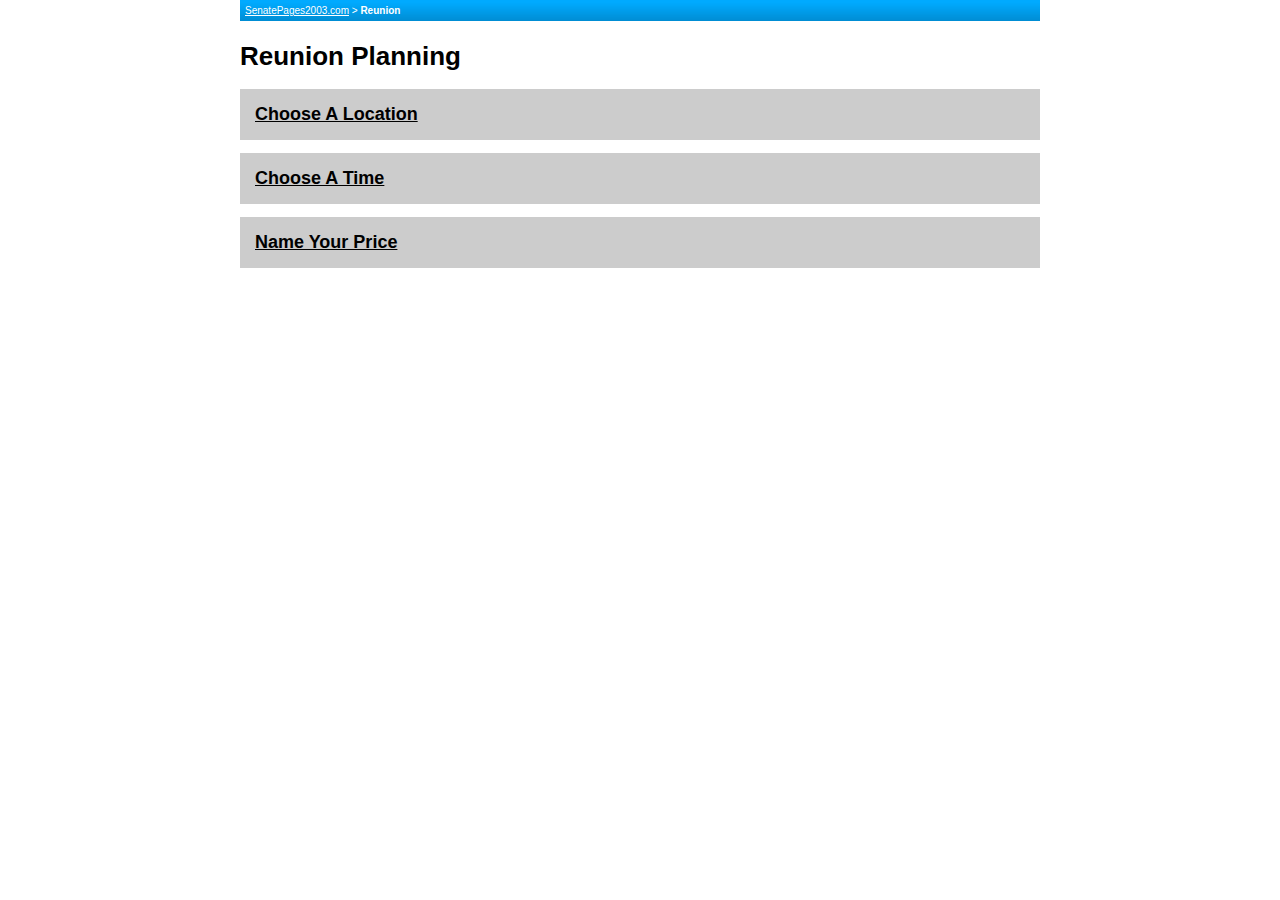
<file: reunion/index.html>
<!DOCTYPE html PUBLIC "-//W3C//DTD XHTML 1.0 Transitional//EN" "http://www.w3.org/TR/xhtml1/DTD/xhtml1-transitional.dtd">
<html>

<head>

	<title>SenatePages2003 - Reunion Planning</title>

	<link rel="stylesheet" type="text/css" href="style.css" />

</head>

<body>

<div id="wrapper">

	<div id="nav">
		<a href="/">SenatePages2003.com</a> &gt; <strong>Reunion</strong>
	</div>

	<div id="content">

		<h1>Reunion Planning</h1>

		<p><a class="step" href="/reunion/locations.php" id="locations">Choose A Location</a></p>
		<p><a class="step" href="times.php" id="time">Choose A Time</a></p>
		<p><a class="step" href="price-list.php" id="roster">Name Your Price</a></p>

	</div>

</div>

</body>

</html>
</file>
<file: reunion/style.css>
body {
	font-family: sans-serif;
	font-size: small;
	margin: 0;
	padding: 0;
}

#wrapper {
	margin: 0 auto;
	padding: 0;
	width: 800px;
}

#nav {
	margin: 0;
	margin-bottom: 20px;
	padding: 5px;
	background-color: #0091d9;
	background-image: url("top-bg.png");
	background-repeat: repeat-x;
	background-position: top center;
	color: #fff;
	font-size: x-small;
}

table#sort {
	width: 100%;
	padding: 0;
	background-color: #0091d9;
	background-image: url("top-bg.png");
	background-repeat: repeat-x;
	background-position: top center;
	color: #fff;
	font-size: x-small;
}

table#sort td {
	margin: 0;
	padding: 5px;
}

table#price-list {
	width: 75%;
}

table#price-list  td.price {
	text-align: right;

}

tr.alt {
	background-color: #ccc;
}

td {
	padding: 4px;
}

#nav a, table#sort a {
	color: #fff;
}

#nav a:hover, table#sort a:hover {
	color: #000;
}

a.step {
	display: block;
	font-size: large;
	color: #000;
	background-color: #ccc;
	font-weight: bold;
	padding: 15px;
}

a.step:hover {
	color: #fff;
	background-color: #777;
}

a.step.disabled:hover {
	color: #fff;
	background-color: #f00;
}

#content {
}

#sidebar {
	margin-left: 650px;
	width: 150px;
}

img.location {
	padding: 3px;
	border: 1px solid #ccc;
}

a:hover img.location {
	border: 1px solid #777;
	background-color: #ddd;
}

p#vote, p.results {
	border: 1px solid #ccc;
	width: 150px;
	padding: 0;
	float: left;
	clear: left;
overflow: hidden;
margin-right: 15px;
}

p.results span {
	display: block;
	padding: 4px;
	overflow: visible;
}

p.results .for {
	background-color: #cfc;
}

p.results .against {
	background-color: #fcc;
}

p.results .undecided {
	background-color: #ddd;
}

p#vote a {
	color: #000;
	font-weight: bold;
	text-decoration: none;
	display: block;
	padding: 4px;
	background-position: 5px center;
	background-repeat: no-repeat;
	padding-left: 26px;
	margin: 0;
}

p#vote p {
	text-align: center;
}

p#vote a.for:hover {
	background-color: #cfc;
}

p#vote a.against:hover {
	background-color: #fcc;
}

p#vote a.for {
	background-image: url("stock-apply.png");
}

p#vote a.against {
	background-image: url("stock-cancel.png");
}

#idea {
	/* border-bottom: 2px solid #777;
	overflow: auto; */
	padding: 10px;
}

hr { clear: both; }

.comment {
	margin-top: 10px;
	background-position: top left;
	background-repeat: no-repeat;
	padding: 10px;
}

.comment p {
	margin-bottom: 0;
}

.comment.dark {
	color: #fff;
	background-color: #777;
}

.comment.light {
	color: #000;	
	background-color: #ccc;
}

.comment .comment-info {
	background-color: #fff;
	background-position: top left;
	background-repeat: no-repeat;
	min-height: 30px;
	margin: -10px;
	margin-bottom: 10px;
	padding: 0;
	padding-left: 50px;
}

.comment.light .comment-info {
	background-image: url("ccc-speech-arrow.png");
}

.comment.dark .comment-info {
	color: #000;
	background-image: url("777-speech-arrow.png");
}

input.username {
	border: 1px solid #ccc;
	padding: 2px;
	padding-left: 20px;
	background-image: url("user.png");
	background-position: left center;
	background-repeat: no-repeat;
}

input.password {
	border: 1px solid #ccc;
	padding: 2px;
	padding-left: 20px;
	background-image: url("key.png");
	background-position: left center;
	background-repeat: no-repeat;
}

fieldset {
	border: none;
}

form#comment-form textarea {
	background-color: #fff;
	background-image: url("textarea.png");
	background-position: center center;
	background-repeat: no-repeat;
	font-family: sans-serif;
	width: 610px;
	height: 6em;
}

label {
	display: block;
	font-weight: bold;
}

form#location-suggest input, form#location-suggest textarea {
	width: 500px;
	font-family: sans-serif;
	padding: 3px;
}

form#location-suggest textarea {
	height: 7em;
}

#idea img {
	float: left;
	margin-right: 15px;
}
</file>
